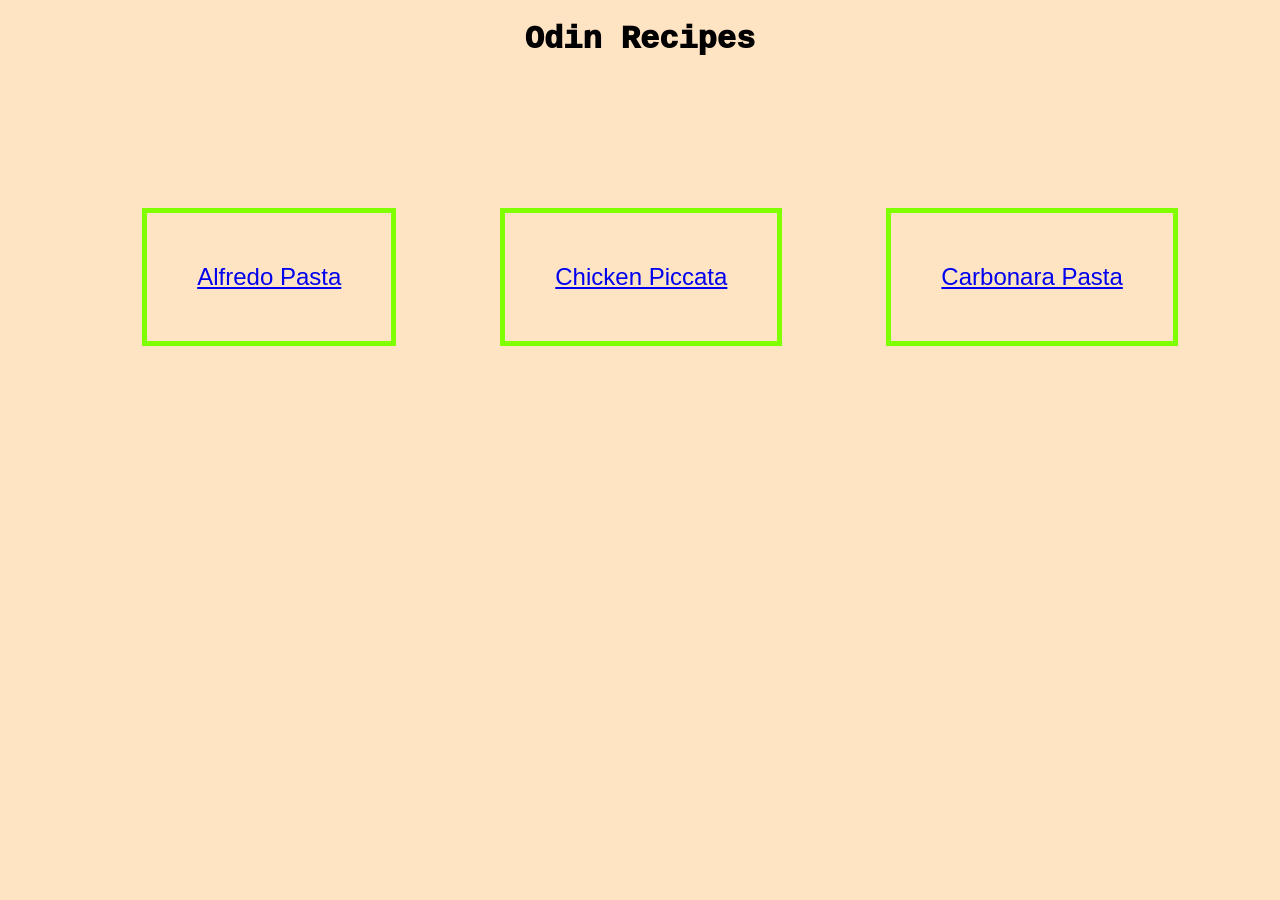
<file: index.html>
<!DOCTYPE html>
<html lang="en">
<head>
    <meta charset="UTF-8">
    <meta name="viewport" content="width=device-width, initial-scale=1.0">
    <link rel="stylesheet" href="./style.css">
    <title>Odin Recipes</title>
</head>
<body>
    <h1 class="title">Odin Recipes</h1>
    <ul>
        <li><a href="./recipes/alfredo-pasta.html">Alfredo Pasta</a></li>
        <li><a href="./recipes/chicken-piccata.html">Chicken Piccata</a></li>
        <li><a href="./recipes/carbonara.html">Carbonara Pasta</a></li>
    </ul>
    
</body>
</html>
</file>
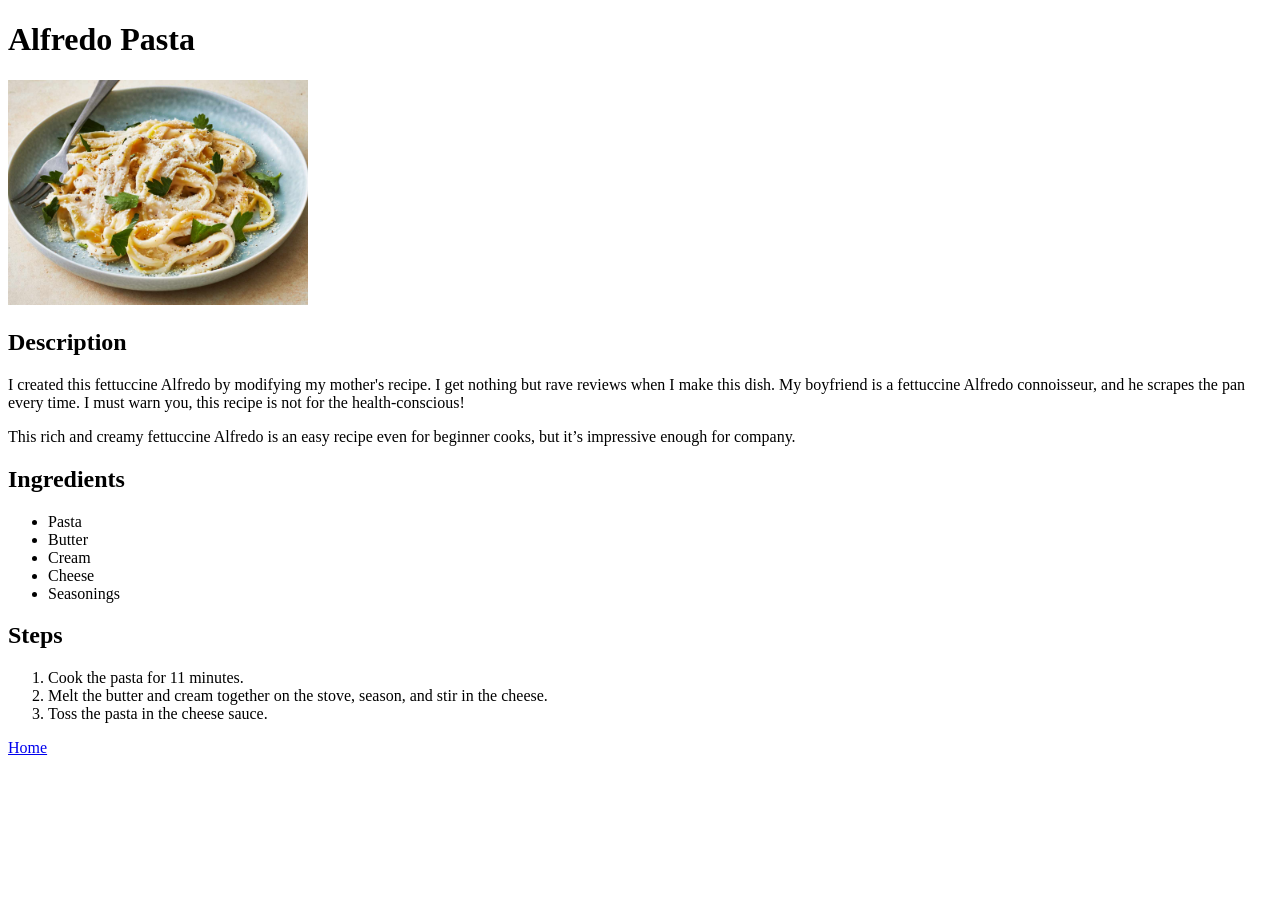
<file: recipes/alfredo-pasta.html>
<!DOCTYPE html>
<html lang="en">
<head>
    <meta charset="UTF-8">
    <meta name="viewport" content="width=device-width, initial-scale=1.0">
    <title>Alfredo Pasta</title>
</head>
<body>
    <h1>Alfredo Pasta</h1>
    <img src="../photos/alfredo.jpg" alt="A photo with some tasty alfredo pasta" width="300">

    <h2>Description</h2>
    <p>I created this fettuccine Alfredo by modifying my mother's recipe. I get nothing but rave reviews when I make this dish. My boyfriend is a fettuccine Alfredo connoisseur, and he scrapes the pan every time. I must warn you, this recipe is not for the health-conscious!</p>
    <p>This rich and creamy fettuccine Alfredo is an easy recipe even for beginner cooks, but it’s impressive enough for company.</p>

    <h2>Ingredients</h2>
    <ul>
        <li>Pasta</li>
        <li>Butter</li>
        <li>Cream</li>
        <li>Cheese</li>
        <li>Seasonings</li>
    </ul>

    <h2>Steps</h2>
    <ol>
        <li>Cook the pasta for 11 minutes.</li>
        <li>Melt the butter and cream together on the stove, season, and stir in the cheese.</li>
        <li>Toss the pasta in the cheese sauce. </li>
    </ol>

    <a href="../index.html">Home</a>
</body>
</html>
</file>
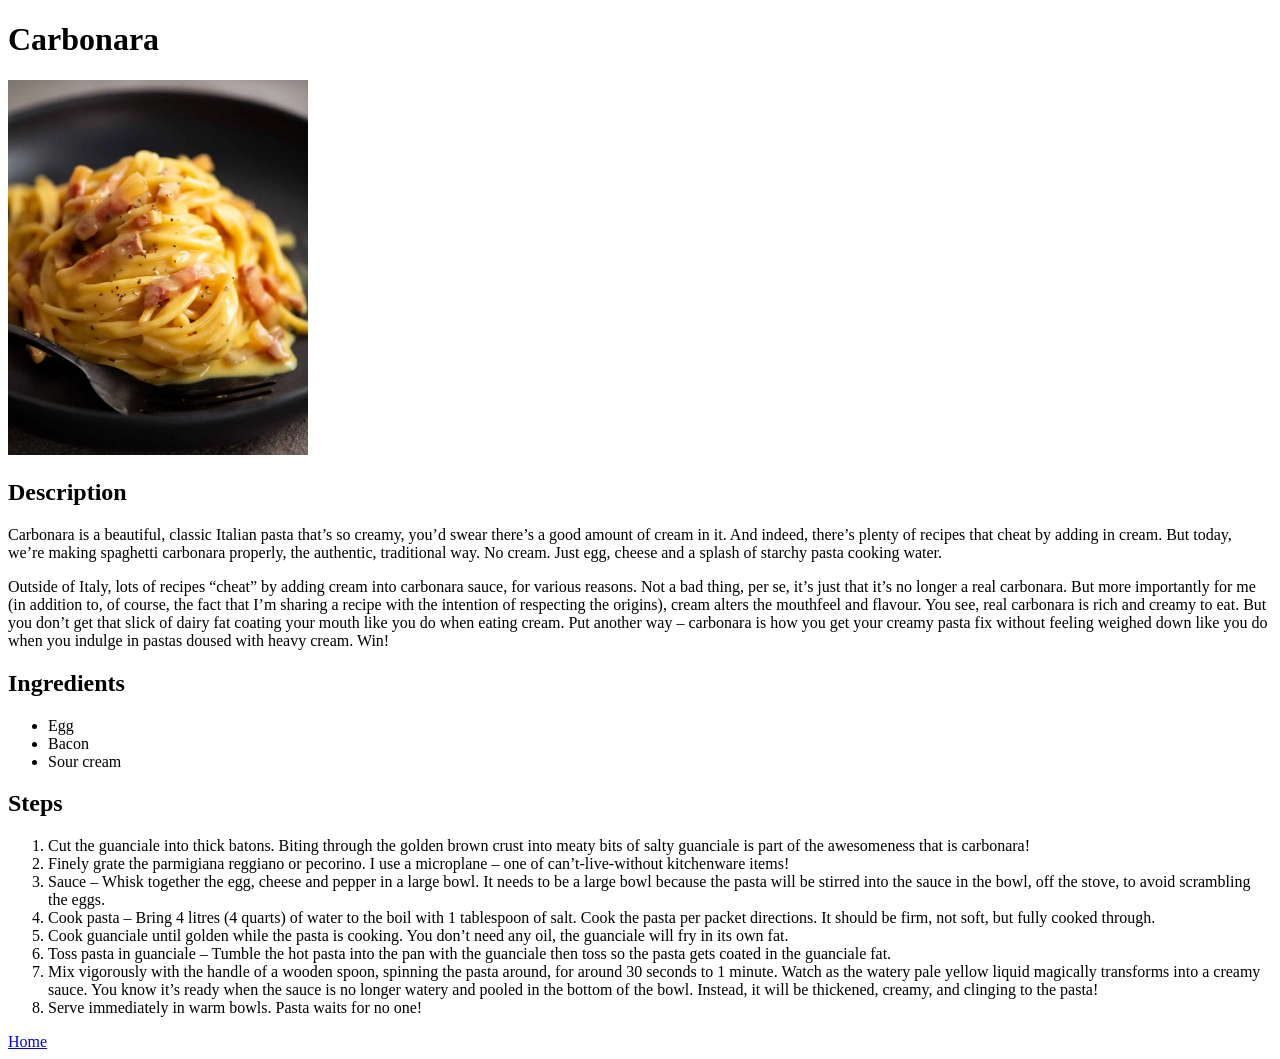
<file: recipes/carbonara.html>
<!DOCTYPE html>
<html lang="en">
<head>
    <meta charset="UTF-8">
    <meta name="viewport" content="width=device-width, initial-scale=1.0">
    <title>Document</title>
</head>
<body>
    <h1>Carbonara</h1>
    <img src="../photos/carbonara.jpg" alt="A picture of carbonara pasta." width="300">
    <h2>Description</h2>
    <p>Carbonara is a beautiful, classic Italian pasta that’s so creamy, you’d swear there’s a good amount of cream in it. And indeed, there’s plenty of recipes that cheat by adding in cream.
But today, we’re making spaghetti carbonara properly, the authentic, traditional way. No cream. Just egg, cheese and a splash of starchy pasta cooking water.</p>
    <p>Outside of Italy, lots of recipes “cheat” by adding cream into carbonara sauce, for various reasons. Not a bad thing, per se, it’s just that it’s no longer a real carbonara.
But more importantly for me (in addition to, of course, the fact that I’m sharing a recipe with the intention of respecting the origins), cream alters the mouthfeel and flavour. You see, real carbonara is rich and creamy to eat. But you don’t get that slick of dairy fat coating your mouth like you do when eating cream.
Put another way – carbonara is how you get your creamy pasta fix without feeling weighed down like you do when you indulge in pastas doused with heavy cream. Win!</p>
    <h2>Ingredients</h2>
    <ul>
        <li>Egg</li>
        <li>Bacon</li>
        <li>Sour cream</li>
    </ul>
    <h2>Steps</h2>
    <ol>
        <li>Cut the guanciale into thick batons. Biting through the golden brown crust into meaty bits of salty guanciale is part of the awesomeness that is carbonara!</li>
        <li>Finely grate the parmigiana reggiano or pecorino. I use a microplane – one of can’t-live-without kitchenware items!</li>
        <li>Sauce – Whisk together the egg, cheese and pepper in a large bowl. It needs to be a large bowl because the pasta will be stirred into the sauce in the bowl, off the stove, to avoid scrambling the eggs.</li>
        <li>Cook pasta – Bring 4 litres (4 quarts) of water to the boil with 1 tablespoon of salt. Cook the pasta per packet directions. It should be firm, not soft, but fully cooked through.</li>
        <li>Cook guanciale until golden while the pasta is cooking. You don’t need any oil, the guanciale will fry in its own fat.</li>
        <li>Toss pasta in guanciale – Tumble the hot pasta into the pan with the guanciale then toss so the pasta gets coated in the guanciale fat.</li>
        <li>Mix vigorously with the handle of a wooden spoon, spinning the pasta around, for around 30 seconds to 1 minute. Watch as the watery pale yellow liquid magically transforms into a creamy sauce. You know it’s ready when the sauce is no longer watery and pooled in the bottom of the bowl. Instead, it will be thickened, creamy, and clinging to the pasta!</li>
        <li>Serve immediately in warm bowls. Pasta waits for no one!</li>
    </ol>
    <a href="../index.html">Home</a>
</body>
</html>
</file>
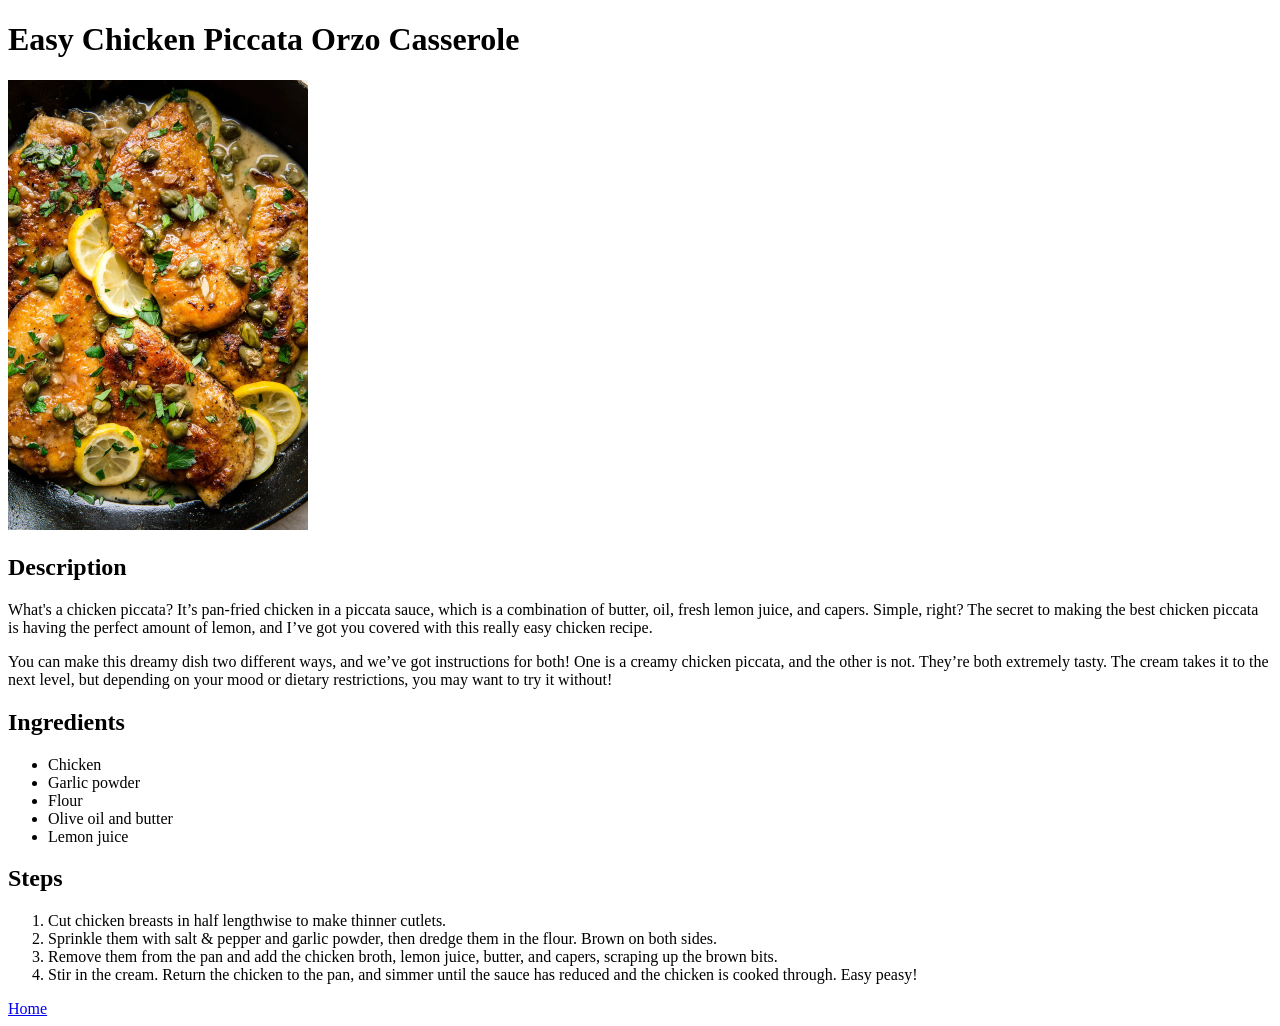
<file: recipes/chicken-piccata.html>
<!DOCTYPE html>
<html lang="en">
<head>
    <meta charset="UTF-8">
    <meta name="viewport" content="width=device-width, initial-scale=1.0">
    <title>Chicken Piccata</title>
</head>
<body>
    <h1>Easy Chicken Piccata Orzo Casserole</h1>
    <img src="../photos/piccata.jpg" alt="A picture of juicy chicken picatta." width="300">

    <h2>Description</h2>
    <p>What's a chicken piccata? It’s pan-fried chicken in a piccata sauce, which is a combination of butter, oil, fresh lemon juice, and capers. Simple, right? The secret to making the best chicken piccata is having the perfect amount of lemon, and I’ve got you covered with this really easy chicken recipe.</p>
    <p>You can make this dreamy dish two different ways, and we’ve got instructions for both! One is a creamy chicken piccata, and the other is not. They’re both extremely tasty. The cream takes it to the next level, but depending on your mood or dietary restrictions, you may want to try it without!</p>

    <h2>Ingredients</h2>
    <ul>
        <li>Chicken</li>
        <li>Garlic powder</li>
        <li>Flour</li>
        <li>Olive oil and butter</li>
        <li>Lemon juice</li>
    </ul>

    <h2>Steps</h2>
    <ol>
        <li>Cut chicken breasts in half lengthwise to make thinner cutlets.</li>
        <li>Sprinkle them with salt & pepper and garlic powder, then dredge them in the flour. Brown on both sides.</li>
        <li>Remove them from the pan and add the chicken broth, lemon juice, butter, and capers, scraping up the brown bits.</li>
        <li>Stir in the cream. Return the chicken to the pan, and simmer until the sauce has reduced and the chicken is cooked through. Easy peasy!</li>
    </ol>

    <a href="../index.html">Home</a>
</body>
</html>
</file>
<file: style.css>
* {
    background-color: bisque;
}

.title {
    text-align: center;
    font-family: 'Courier New', Courier, monospace;
    font-weight: 1000;
    font-size: xx-large;
}

ul {
    text-align: center;
    margin: 100px auto;
}

li {
    display: inline-block;
    margin: 50px;
    font-family: 'Franklin Gothic Medium', 'Arial Narrow', Arial, sans-serif;
    font-size: x-large;
    padding: 50px;
    border-style: solid;
    border-color: chartreuse;
    border-width: 5px;
}
</file>
